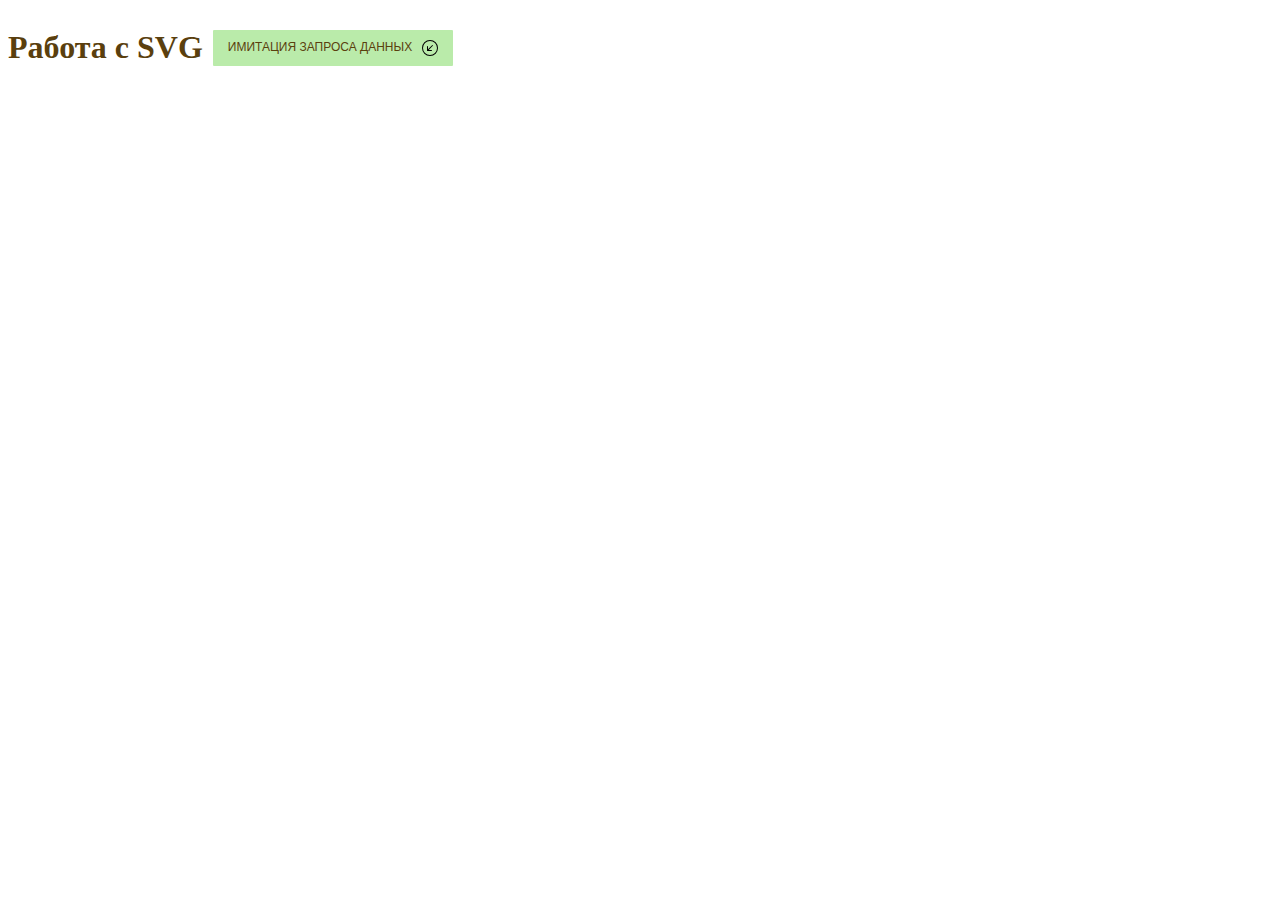
<file: TASK--01/index.html>
<!DOCTYPE html>
<html lang="en">
<head>
    <meta charset="UTF-8">
    <meta name="viewport" content="width=device-width, initial-scale=1.0">
    <link rel="stylesheet" href="styles.css">
    <title>Document</title>
</head>
<body>
    <h1>Работа с SVG</h1>
    <div class="btn-container">
        <button class="btn j-btn-test" onclick="changeIcone()">
          <div class="btn_text">Имитация запроса данных</div>
          <div id="myIcon" class="btn_icon icon_01"></div>
        </button>
    </div>
<script src="javascript.js"></script>   
</body>
</html>
</file>
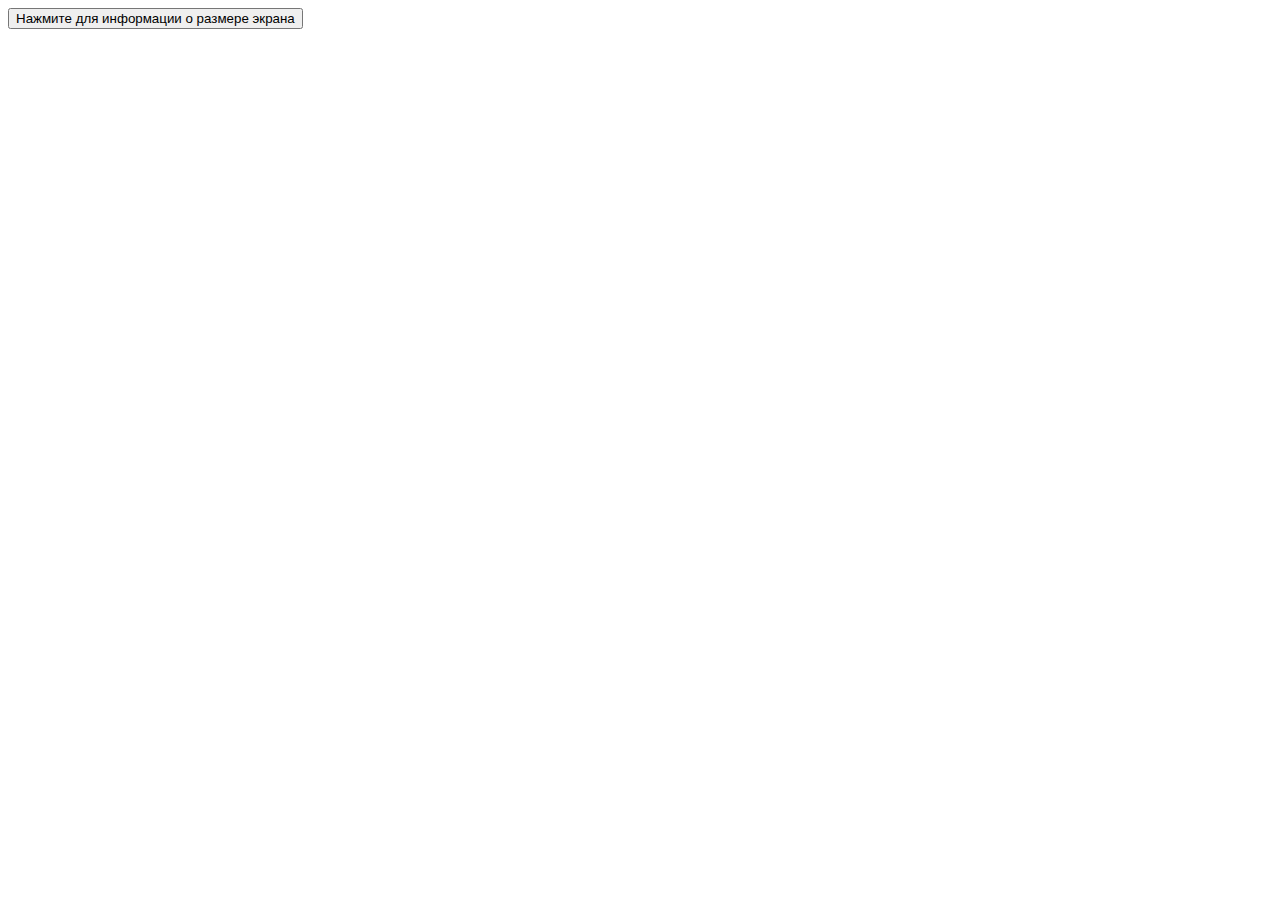
<file: TASK--02/index.html>
<!DOCTYPE html>
<html lang="en">
<head>
    <meta charset="UTF-8">
    <meta name="viewport" content="width=device-width, initial-scale=1.0">
    <title>Document</title>
</head>
<body>
    <button class="j-btn-test">Нажмите для информации о размере экрана</button>
<script src="main.js"></script>   
</body>
</html>
</file>
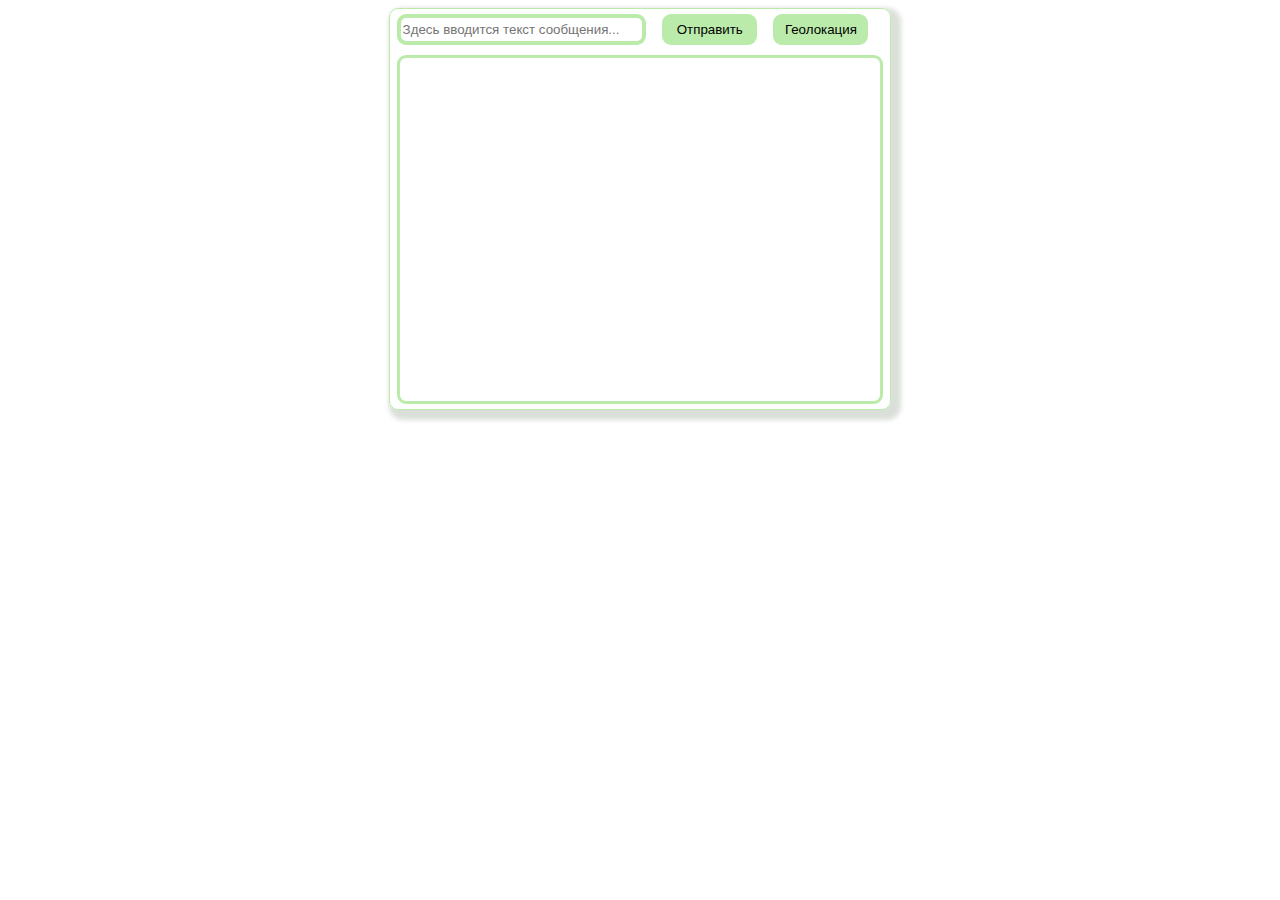
<file: TASK--03/index.html>
<!DOCTYPE html>
<html lang="en">
<head>
    <meta charset="UTF-8">
    <meta name="viewport" content="width=device-width, initial-scale=1.0">
    <link rel="stylesheet" href="styles.css">
    <title>Echo Chat</title>
</head>
<body>
  <div class="wrapper">
    <div class="chat-top">
      <input type="text" id="message-input" name="text" class="message" placeholder="Здесь вводится текст сообщения...">	
      <button type="button" class="btn" onclick="sendMessage()">Отправить</button>
      <button type="button" class="btn" onclick="sendLocation()">Геолокация</button>
    </div>
    <div class="window-message" id="chat-text-window"></div>
  </div>
  <script src="javascript.js"></script>    
</body>
</html>
</file>
<file: TASK--01/styles.css>
body {
    color: #5a3f0e;
    display: flex;
    flex-direction: row;
    align-items: center;
}

.btn-container {
    width: fit-content;
}

.btn {
    padding: 0;
    background-color: transparent;
    border: none;
    outline: none;
    cursor: pointer;
    display: flex;
    margin: 5px 10px;
    padding: 10px 15px;
    border-radius: 1px;
    font-size: 12px;
    line-height: 15px;
    text-transform: uppercase;
    color: #5a3f0e;
    background: #baebaa;
    transition: 0.3s;
  }
  
  .btn:hover {
    box-shadow: 0px 2px 8px 2px rgba(141,150,178,.3);
    transform: scale(1.05);
  }
  
  .btn_text {
    margin-right: 10px;
  }
  
  .btn_icon {
    width: 16px;
    height: 16px;
    font-size: 15px;
  }
  
  .icon_01 {
    background-image: url("svg/icon01.svg");
  }

  .icon_02 {
    background-image: url("svg/icon02.svg");
  }
</file>
<file: TASK--03/styles.css>
.wrapper {
    display: flex;
    flex-direction: column;	
    max-width: 500px;
    margin-left: auto;
    margin-right: auto;
    border: 1px solid #baebaa;
    border-radius: 9px;
    height: 25em;
    box-shadow: 5px 5px 5px 5px #dbdfd9;
  }
  .chat-top {
    display: flex;
    flex-direction: row;
    justify-content: space-around;
    width: 95%;
    height: 8%;
    padding: 5px 5px;

  }
  .message {
    width: 50%;
    border-radius: 9px;
    border: 4px solid #baebaa;
  }
  .btn {
    width: 20%;
    background: #baebaa;
    margin-left: 13px;
    border-radius: 9px;
    cursor: pointer;
    border: none;
  }
  .window-message {
    display: flex;
    flex-direction: column;
    border: 3px solid #baebaa;
    border-radius: 9px;
    height: 90%;
    margin: 5px 7px;
  }
</file>
